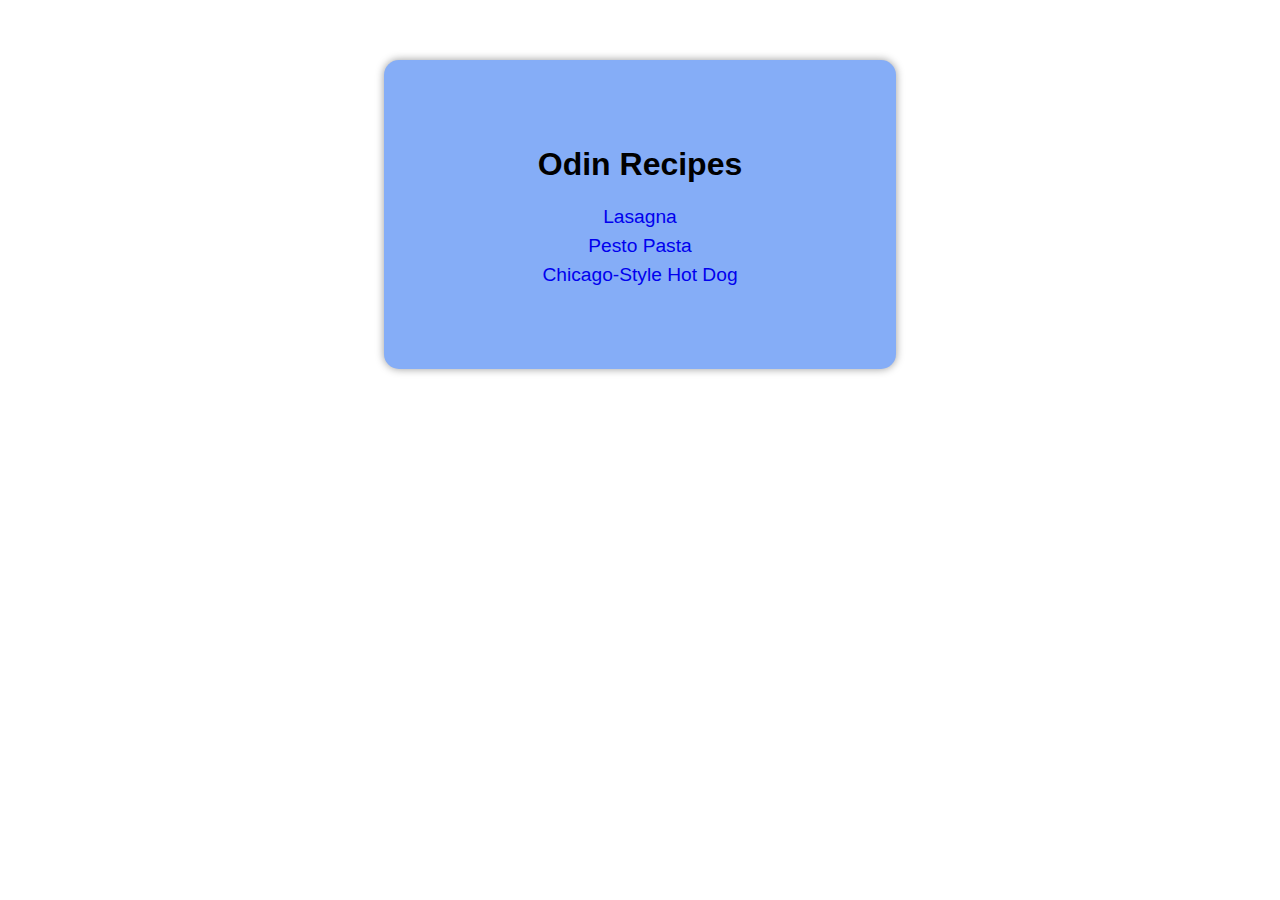
<file: index.html>
<!DOCTYPE html>
<html lang="en">
<head>
    <meta charset="UTF-8">
    <meta name="viewport" content="width=device-width, initial-scale=1.0">
    <link rel="stylesheet" href="style.css">
    <title>Odin Recipes</title>
</head>
<body>
    <div class="container">
        <h1>Odin Recipes</h1>
        <ul class="list-container">
            <li><a href="./recipes/lasagna.html">Lasagna</a></li>
            <li><a href="./recipes/pesto-pasta.html">Pesto Pasta</a></li>
            <li><a href="./recipes/chicago-style-hotdog.html">Chicago-Style Hot Dog</a></li>
        </ul>
    </div>
</body>
</html>
</file>
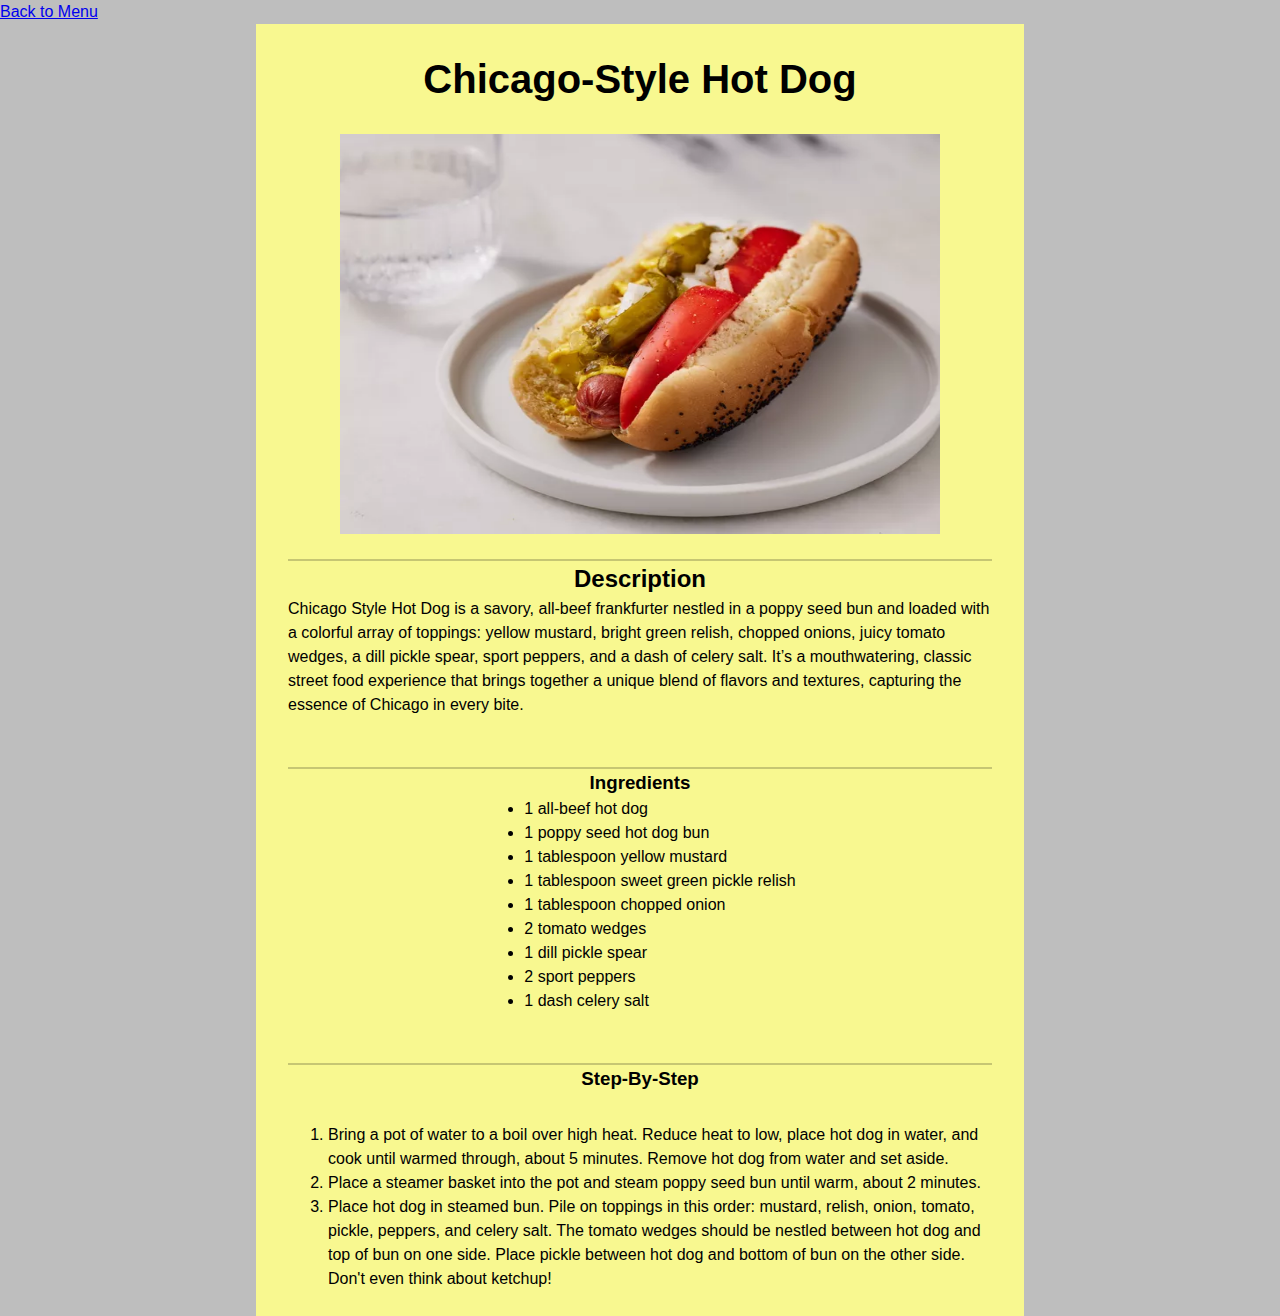
<file: recipes/chicago-style-hotdog.html>
<!DOCTYPE html>
<html lang="en">
<head>
    <meta charset="UTF-8">
    <meta name="viewport" content="width=device-width, initial-scale=1.0">
    <link rel="stylesheet" href="./recipes-styles.css">
    <title>Document</title>
</head>
<body>
    <a href="../index.html">Back to Menu</a>
    <div class="main-container">
        <h1>Chicago-Style Hot Dog</h1>
        <img src="../images/chicago-hotdog.webp" alt="Image of chicago-style-hotdog" height="400px" width="600px">
        <div class="description">
            <h2>Description</h2>
            <p>Chicago Style Hot Dog is a savory, all-beef frankfurter nestled in a poppy seed bun and loaded with a colorful array of toppings: yellow mustard, bright green relish, chopped onions, juicy tomato wedges, a dill pickle spear, sport peppers, and a dash of celery salt. It’s a mouthwatering, classic street food experience that brings together a unique blend of flavors and textures, capturing the essence of Chicago in every bite.</p>
        </div>
        <div class="ingredients">
            <h3>Ingredients</h3>
            <ul>
                <li>1 all-beef hot dog</li>
                <li>1 poppy seed hot dog bun</li>
                <li>1 tablespoon yellow mustard</li>
                <li>1 tablespoon sweet green pickle relish</li>
                <li>1 tablespoon chopped onion</li>
                <li>2 tomato wedges</li>
                <li>1 dill pickle spear</li>
                <li>2 sport peppers</li>
                <li>1 dash celery salt</li>
            </ul>
        </div>
        <div class="steps">
            <h3>Step-By-Step</h3>
            <ol>
                <li>Bring a pot of water to a boil over high heat. Reduce heat to low, place hot dog in water, and cook until warmed through, about 5 minutes. Remove hot dog from water and set aside.</li>
                <li>Place a steamer basket into the pot and steam poppy seed bun until warm, about 2 minutes.</li>
                <li>Place hot dog in steamed bun. Pile on toppings in this order: mustard, relish, onion, tomato, pickle, peppers, and celery salt. The tomato wedges should be nestled between hot dog and top of bun on one side. Place pickle between hot dog and bottom of bun on the other side. Don't even think about ketchup!</li>
            </ol>
        </div>
    </div>
</body>
</html>
</file>
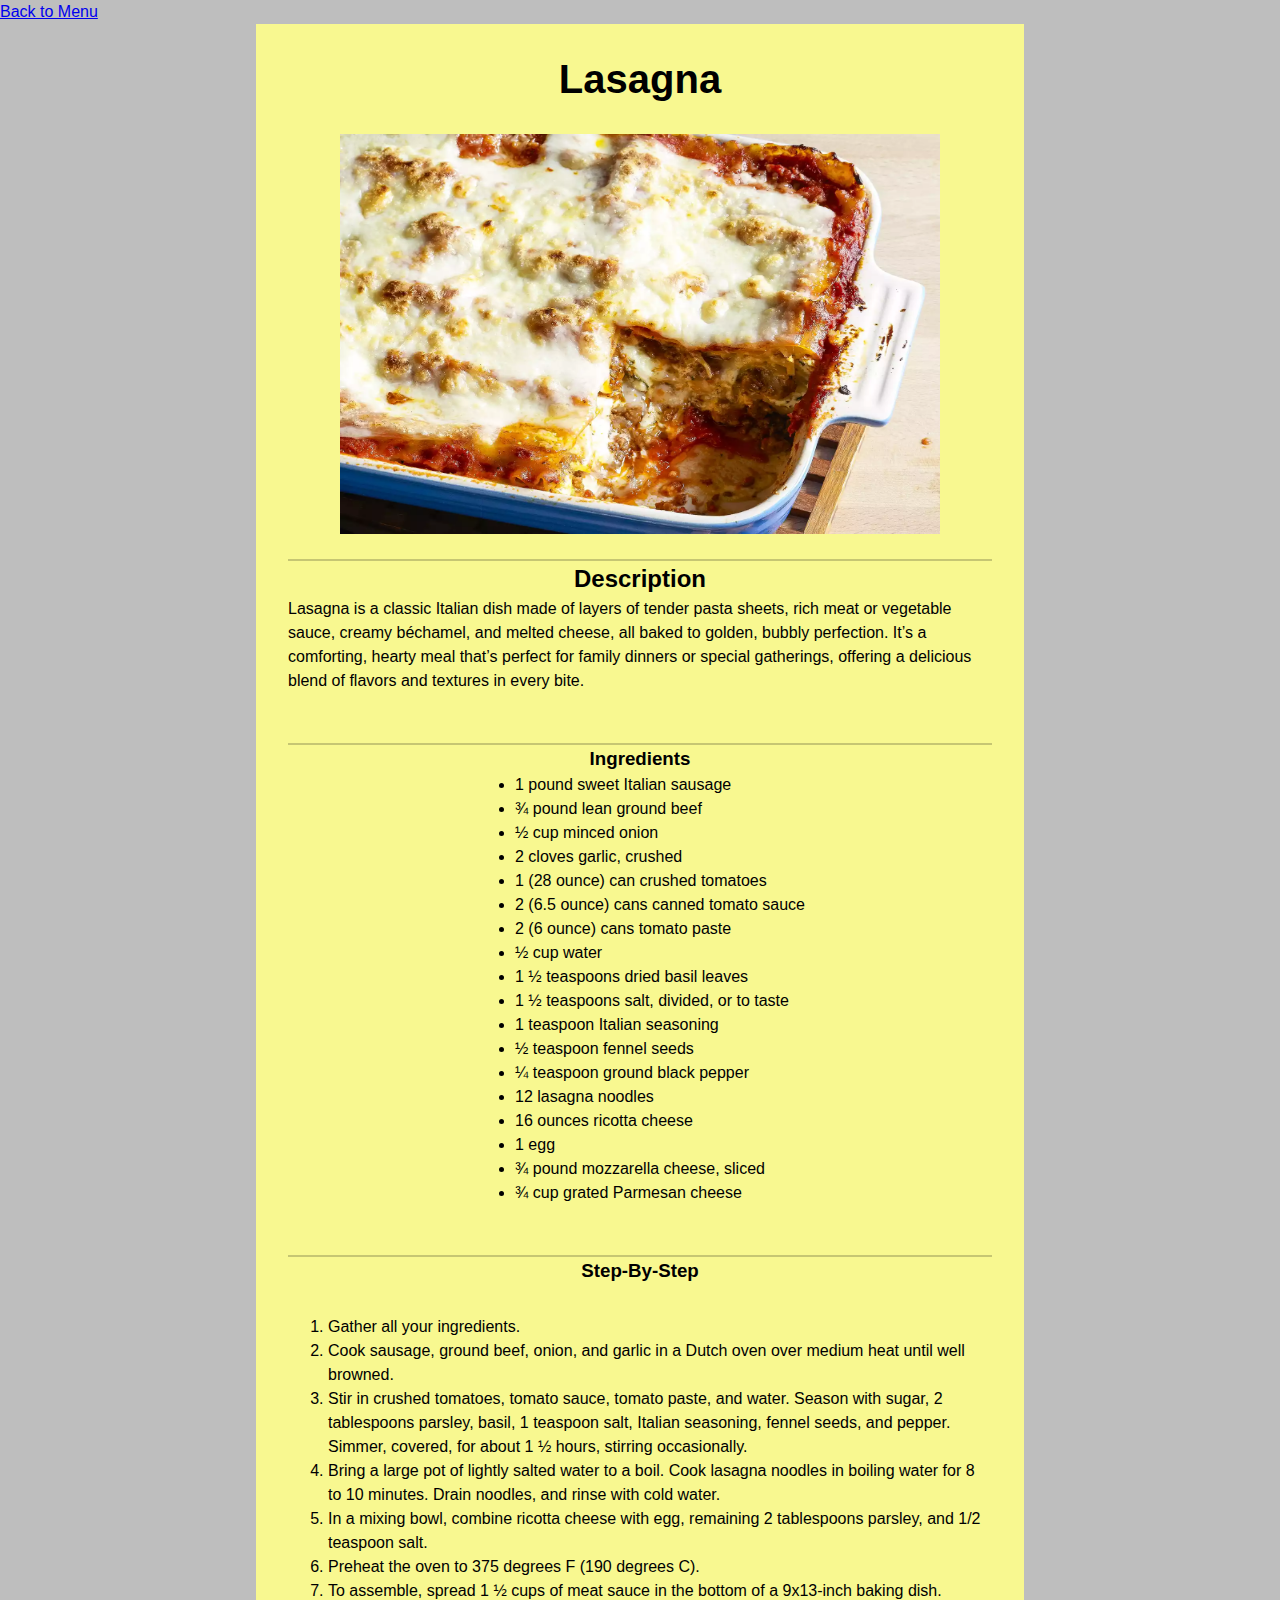
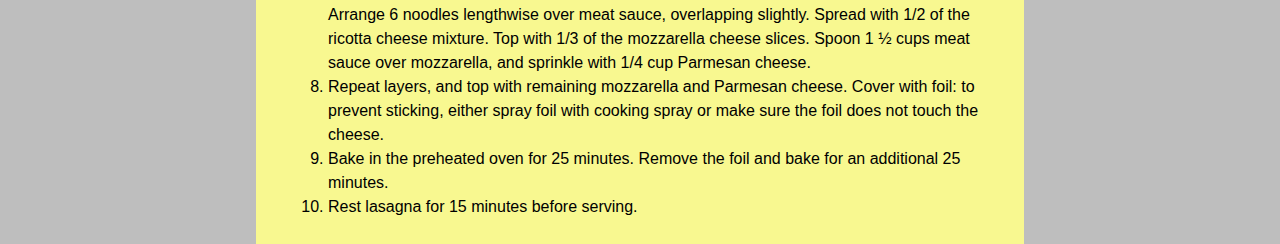
<file: recipes/lasagna.html>
<!DOCTYPE html>
<html lang="en">
<head>
    <meta charset="UTF-8">
    <meta name="viewport" content="width=device-width, initial-scale=1.0">
    <link rel="stylesheet" href="./recipes-styles.css">
    <title>Lasagna Recipe</title>
</head>
<body>
    <a href="../index.html">Back to Menu</a>
    <div class="main-container">
        <h1>Lasagna</h1>
        <img src="../images/lasagna.webp" alt="Image of a lasagna" height="400px" width="600px">
        <div class="description">
            <h2>Description</h2>
            <p>Lasagna is a classic Italian dish made of layers of tender pasta sheets, rich meat or vegetable sauce, creamy béchamel, and melted cheese, all baked to golden, bubbly perfection. It’s a comforting, hearty meal that’s perfect for family dinners or special gatherings, offering a delicious blend of flavors and textures in every bite.</p>
        </div>
        <div class="ingredients">
            <h3>Ingredients</h3>
            <ul>
                <li>1 pound sweet Italian sausage</li>
                <li>¾ pound lean ground beef</li>
                <li>½ cup minced onion</li>
                <li>2 cloves garlic, crushed</li>
                <li>1 (28 ounce) can crushed tomatoes</li>
                <li>2 (6.5 ounce) cans canned tomato sauce</li>
                <li>2 (6 ounce) cans tomato paste</li>
                <li>½ cup water</li>
                <li>1 ½ teaspoons dried basil leaves</li>
                <li>1 ½ teaspoons salt, divided, or to taste</li>
                <li>1 teaspoon Italian seasoning</li>
                <li>½ teaspoon fennel seeds</li>
                <li>¼ teaspoon ground black pepper</li>
                <li>12 lasagna noodles</li>
                <li>16 ounces ricotta cheese</li>
                <li>1 egg</li>
                <li>¾ pound mozzarella cheese, sliced</li>
                <li>¾ cup grated Parmesan cheese</li>
            </ul>
        </div>
        <div class="steps">
            <h3>Step-By-Step</h3>
            <ol>
                <li>Gather all your ingredients.</li>
                <li>Cook sausage, ground beef, onion, and garlic in a Dutch oven over medium heat until well browned.</li>
                <li>Stir in crushed tomatoes, tomato sauce, tomato paste, and water. Season with sugar, 2 tablespoons parsley, basil, 1 teaspoon salt, Italian seasoning, fennel seeds, and pepper. Simmer, covered, for about 1 ½ hours, stirring occasionally.</li>
                <li>Bring a large pot of lightly salted water to a boil. Cook lasagna noodles in boiling water for 8 to 10 minutes. Drain noodles, and rinse with cold water.</li>
                <li>In a mixing bowl, combine ricotta cheese with egg, remaining 2 tablespoons parsley, and 1/2 teaspoon salt.</li>
                <li>Preheat the oven to 375 degrees F (190 degrees C).</li>
                <li>To assemble, spread 1 ½ cups of meat sauce in the bottom of a 9x13-inch baking dish. Arrange 6 noodles lengthwise over meat sauce, overlapping slightly. Spread with 1/2 of the ricotta cheese mixture. Top with 1/3 of the mozzarella cheese slices. Spoon 1 ½ cups meat sauce over mozzarella, and sprinkle with 1/4 cup Parmesan cheese.</li>
                <li>Repeat layers, and top with remaining mozzarella and Parmesan cheese. Cover with foil: to prevent sticking, either spray foil with cooking spray or make sure the foil does not touch the cheese.</li>
                <li>Bake in the preheated oven for 25 minutes. Remove the foil and bake for an additional 25 minutes.</li>
                <li>Rest lasagna for 15 minutes before serving.</li>
            </ol>
        </div>
    </div>
</body>
</html>
</file>
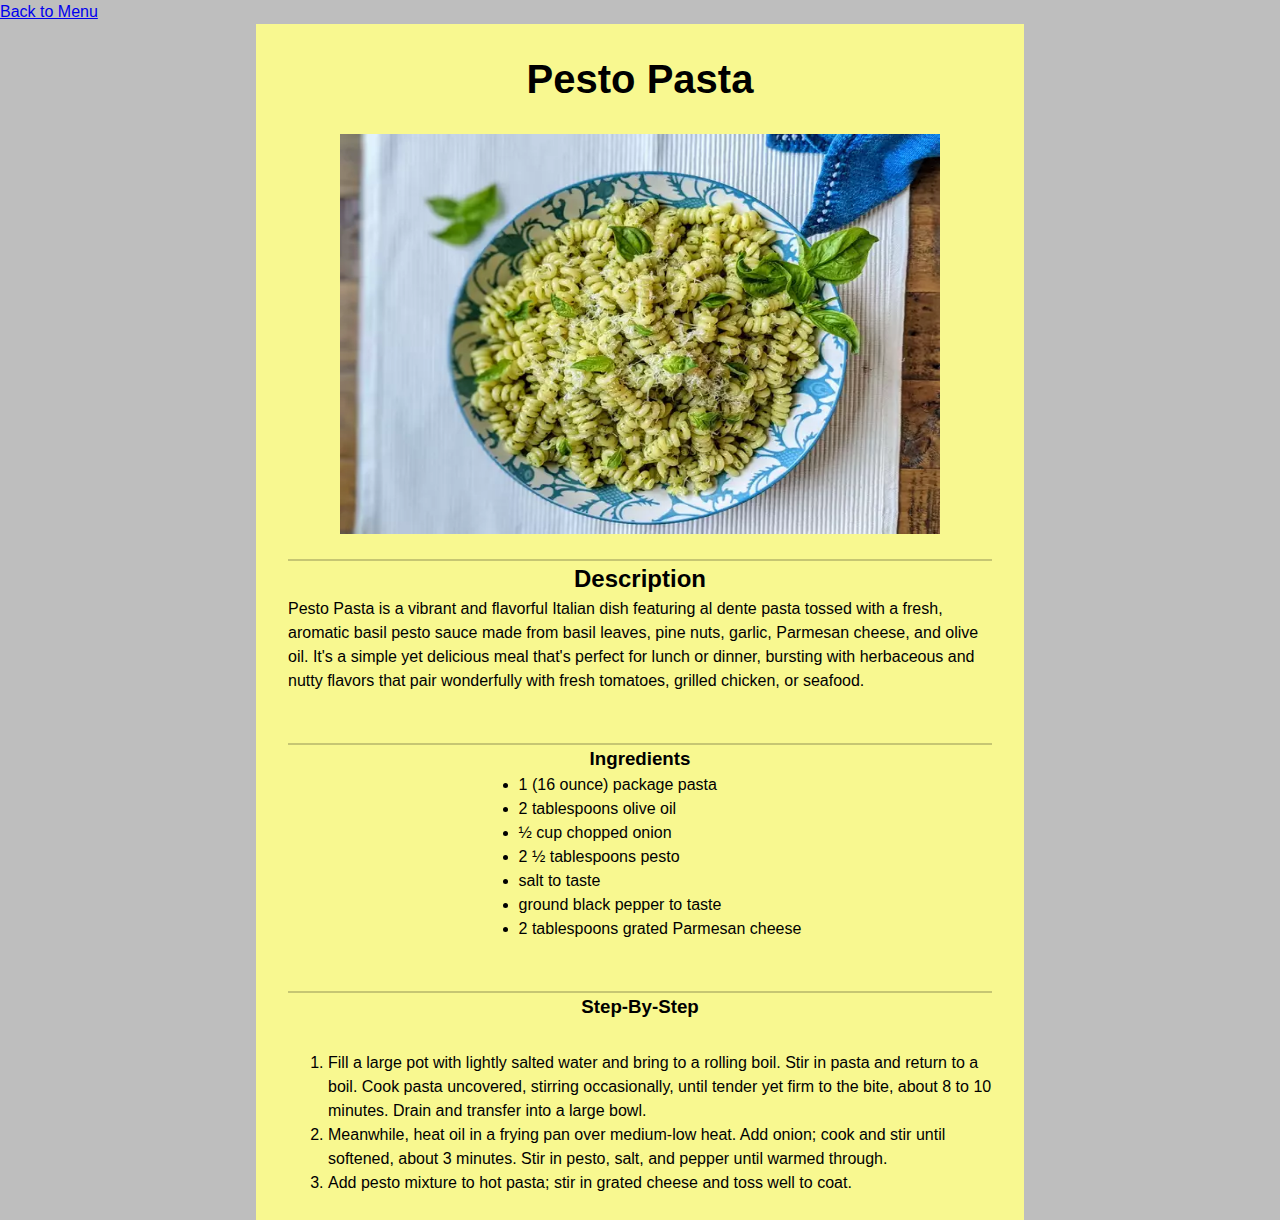
<file: recipes/pesto-pasta.html>
<!DOCTYPE html>
<html lang="en">
<head>
    <meta charset="UTF-8">
    <meta name="viewport" content="width=device-width, initial-scale=1.0">
    <link rel="stylesheet" href="./recipes-styles.css">
    <title>Pesto Pasta Recipe</title>
</head>
<body>
    <a href="../index.html">Back to Menu</a>
    <div class="main-container">
        <h1>Pesto Pasta</h1>
        <img src="../images/pasta.webp" alt="Image of Pesto Pasta" height="400px" width="600px">
        <div class="description">
            <h2>Description</h2>
            <p>Pesto Pasta is a vibrant and flavorful Italian dish featuring al dente pasta tossed with a fresh, aromatic basil pesto sauce made from basil leaves, pine nuts, garlic, Parmesan cheese, and olive oil. It's a simple yet delicious meal that's perfect for lunch or dinner, bursting with herbaceous and nutty flavors that pair wonderfully with fresh tomatoes, grilled chicken, or seafood.</p>
        </div>
        <div class="ingredients">
            <h3>Ingredients</h3>
            <ul>
                <li>1 (16 ounce) package pasta</li>
                <li>2 tablespoons olive oil</li>
                <li>½ cup chopped onion</li>
                <li>2 ½ tablespoons pesto</li>
                <li>salt to taste</li>
                <li>ground black pepper to taste</li>
                <li>2 tablespoons grated Parmesan cheese</li>
            </ul>
        </div>
        <div class="steps">
            <h3>Step-By-Step</h3>
            <ol>
                <li>Fill a large pot with lightly salted water and bring to a rolling boil. Stir in pasta and return to a boil. Cook pasta uncovered, stirring occasionally, until tender yet firm to the bite, about 8 to 10 minutes. Drain and transfer into a large bowl.</li>
                <li>Meanwhile, heat oil in a frying pan over medium-low heat. Add onion; cook and stir until softened, about 3 minutes. Stir in pesto, salt, and pepper until warmed through.</li>
                <li>Add pesto mixture to hot pasta; stir in grated cheese and toss well to coat.</li>
            </ol>
        </div>
    </div>
</body>
</html>
</file>
<file: style.css>
*, *::before, *::after {
    box-sizing: border-box;
}
* {
    margin: 0;
}
body {
    line-height: 1.5;
    -webkit-font-smoothing: antialiased;
    font-family: Verdana, Geneva, Tahoma, sans-serif;
}
img, picture, video, canvas, svg {
    display: block;
    max-width: 100%;
}
input, button, textarea, select {
    font: inherit;
}
p, h1, h2, h3, h4, h5, h6 {
    overflow-wrap: break-word;
}
#root, #__next {
    isolation: isolate;
}


.container {
    width: 40vw;
    padding: 80px 0;
    display: flex;
    flex-direction: column;
    flex-basis: 1;
    align-items: center;
    margin: auto;
    margin-top: 60px;
    background-color: #85adf7;
    border-radius: 15px;
    box-shadow: 0px 0px 8px #0006;
} 


.list-container {
    list-style: none;
    padding: 0;
    text-align: center;
    margin-top: 15px;
}

.list-container li > a {
    text-decoration: none;
    font-size: 1.2rem;
}
.list-container li > a:visited {
    color: inherit;
}
.list-container li > a:hover {
    padding: 0px 16px;
    background-color: #aec8f9;
    border-radius: 5px;
}
</file>
<file: recipes/recipes-styles.css>
*, *::before, *::after {
    box-sizing: border-box;
}
* {
    margin: 0;
}
body {
    background-color: #bebebe ;
    line-height: 1.5;
    -webkit-font-smoothing: antialiased;
    font-family: Verdana, Geneva, Tahoma, sans-serif;
}

input, button, textarea, select {
    font: inherit;
}
p, h1, h2, h3, h4, h5, h6 {
    overflow-wrap: break-word;
}
#root, #__next {
    isolation: isolate;
}

.main-container {
    width: 60vw;
    background-color: #f8f890;
    display: flex;
    flex-direction: column;
    flex-basis: 1;
    align-items: center;
    margin: auto;
}
.main-container h1 {
    padding: 25px;
    font-size: 2.5rem;
}
.description {
    width: 55vw;
    margin: 25px ;
    display: flex;
    flex-direction: column;
    justify-content: center;
    align-items: center;
    border-top: 2px solid #0003;
}

.ingredients {
    width: 55vw;
    border-top: 2px solid #0003;
    display: flex;
    flex-direction: column;
    align-items: center;
    margin: 25px;
}

.steps {
    width: 55vw;
    display: flex;
    flex-direction: column;
    align-items: center;
    margin: 25px;
    border-top: 2px solid #0003;
}


.steps ol {
    width: 55vw;
    margin-top: 30px;
}
</file>
